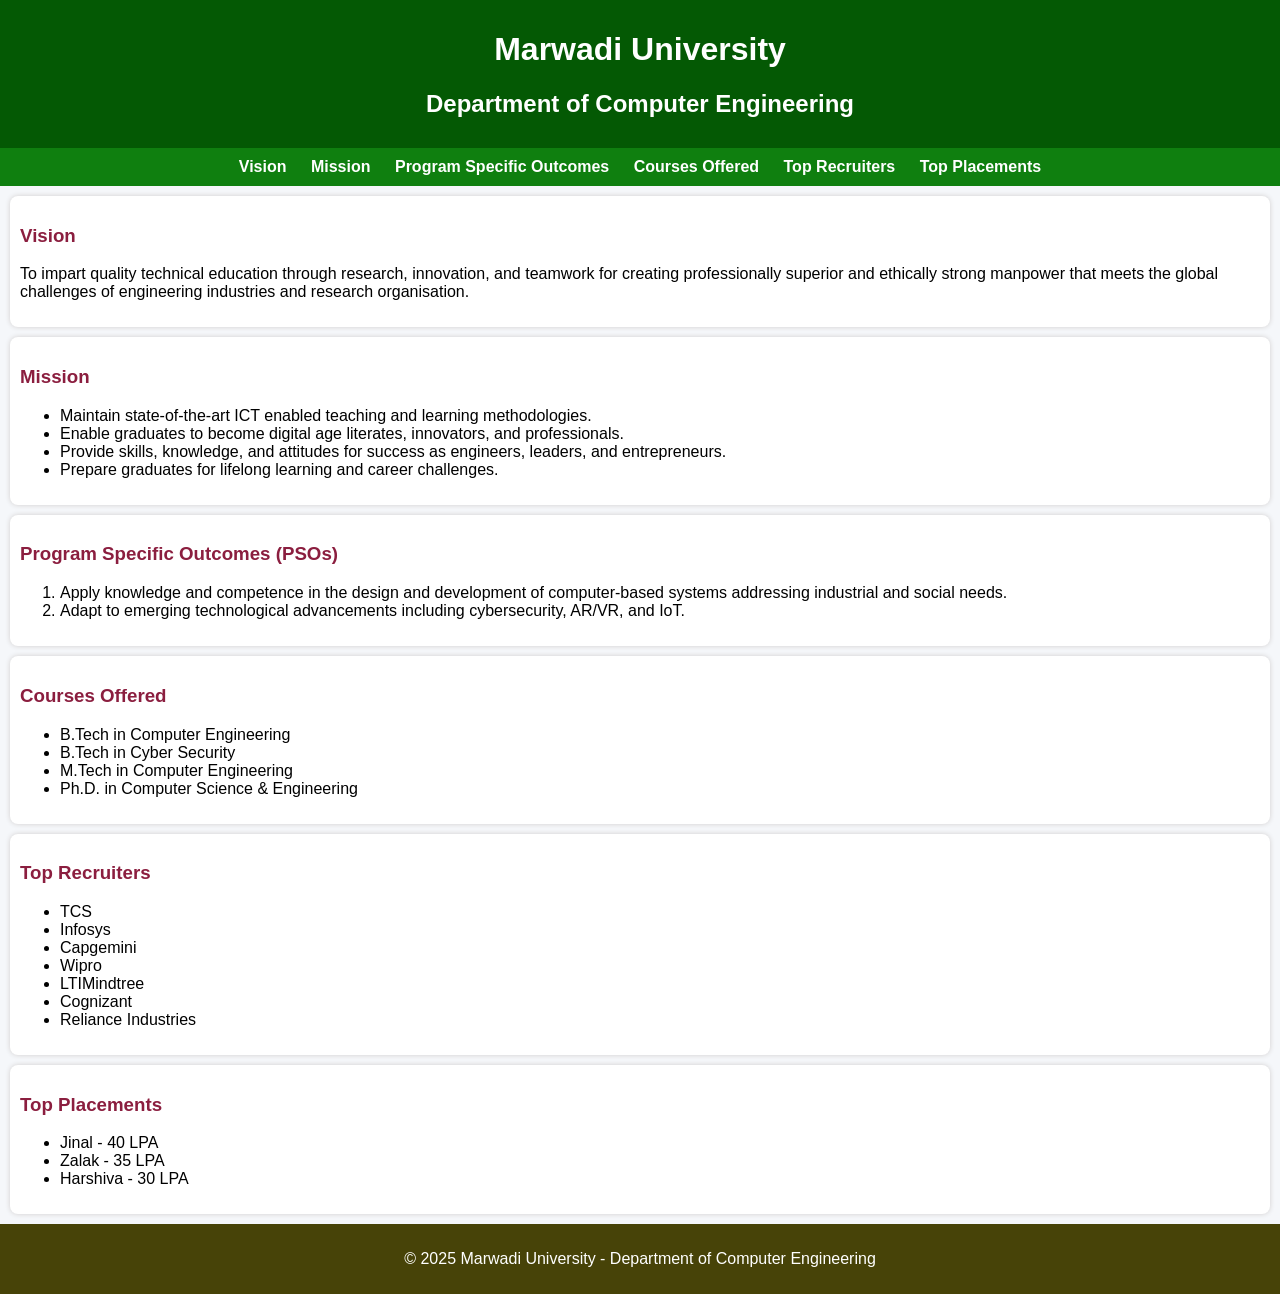
<file: index.html>
<!DOCTYPE html>
<html lang="en">

<head>
    <meta charset="UTF-8">
    <meta name="viewport" content="width=device-width, initial-scale=1.0">

    <title>Marwadi University</title>

    <link rel="stylesheet" href="style.css">
</head>

<body>

    <!-- Header -->
    <header>
        <h1>Marwadi University</h1>
        <h2>Department of Computer Engineering</h2>
    </header>

    <!-- Navigation Bar -->
    <nav>
        <a href="#vision">Vision</a>
        <a href="#mission">Mission</a>
        <a href="#pso">Program Specific Outcomes</a>
        <a href="#courses">Courses Offered</a>
        <a href="#recruiters">Top Recruiters</a>
        <a href="#placement">Top Placements</a>
    </nav>

    <!-- Vision Section -->
    <section id="vision">
        <h3>Vision</h3>

        <p>
            To impart quality technical education through research,
            innovation, and teamwork for creating professionally
            superior and ethically strong manpower that meets the
            global challenges of engineering industries and
            research organisation.
        </p>
    </section>

    <!-- Mission Section -->
    <section id="mission">
        <h3>Mission</h3>

        <ul>
            <li>
                Maintain state-of-the-art ICT enabled teaching and
                learning methodologies.
            </li>

            <li>
                Enable graduates to become digital age literates,
                innovators, and professionals.
            </li>

            <li>
                Provide skills, knowledge, and attitudes for success
                as engineers, leaders, and entrepreneurs.
            </li>

            <li>
                Prepare graduates for lifelong learning and career
                challenges.
            </li>
        </ul>
    </section>

    <!-- PSO Section -->
    <section id="pso">
        <h3>Program Specific Outcomes (PSOs)</h3>

        <ol>
            <li>
                Apply knowledge and competence in the design and
                development of computer-based systems addressing
                industrial and social needs.
            </li>

            <li>
                Adapt to emerging technological advancements including
                cybersecurity, AR/VR, and IoT.
            </li>
        </ol>
    </section>

    <!-- Courses Section -->
    <section id="courses">
        <h3>Courses Offered</h3>

        <ul>
            <li>B.Tech in Computer Engineering</li>
            <li>B.Tech in Cyber Security</li>
            <li>M.Tech in Computer Engineering</li>
            <li>Ph.D. in Computer Science & Engineering</li>
        </ul>
    </section>

    <!-- Recruiters Section -->
    <section id="recruiters">
        <h3>Top Recruiters</h3>

        <ul>
            <li>TCS</li>
            <li>Infosys</li>
            <li>Capgemini</li>
            <li>Wipro</li>
            <li>LTIMindtree</li>
            <li>Cognizant</li>
            <li>Reliance Industries</li>
        </ul>
    </section>

    <!-- Placements Section -->
    <section id="placement">
        <h3>Top Placements</h3>

        <ul>
            <li>Jinal - 40 LPA</li>
            <li>Zalak - 35 LPA</li>
            <li>Harshiva - 30 LPA</li>
        </ul>
    </section>

    <!-- Footer -->
    <footer>
        <p>
            &copy; 2025 Marwadi University -
            Department of Computer Engineering
        </p>
    </footer>

</body>

</html>
</file>
<file: style.css>
body {
    margin: 0;
    background-color: #F5F7FA;
    font-family: 'Segoe UI', Tahoma, Geneva, Verdana, sans-serif;
}

header {
    background-color: rgb(4, 89, 4);
    color: white;
    text-align: center;
    padding: 10px 20px;
}

nav {
    background-color: rgb(15, 127, 15);
    text-align: center;
    padding: 10px 0;
}

nav a {
    text-decoration: none;
    color: white;
    margin: 10px;
    font-weight: bold;
}

nav a:hover {
    text-decoration: underline;
    background-color: #00C9A7;
    color: black;
}

section {
    padding: 10px;
    background-color: white;
    border-radius: 8px;
    box-shadow: 0 0 5px rgb(209, 206, 206);
    margin: 10px;
}

section:hover {
    background-color: #e4f1e1;
    box-shadow: 20px 20px 5px lightgrey;
}

h3 {
    color: #8B1E3F;
}

footer {
    text-align: center;
    padding: 10px;
    background-color: rgb(71, 67, 8);
    color: white;
}
</file>
